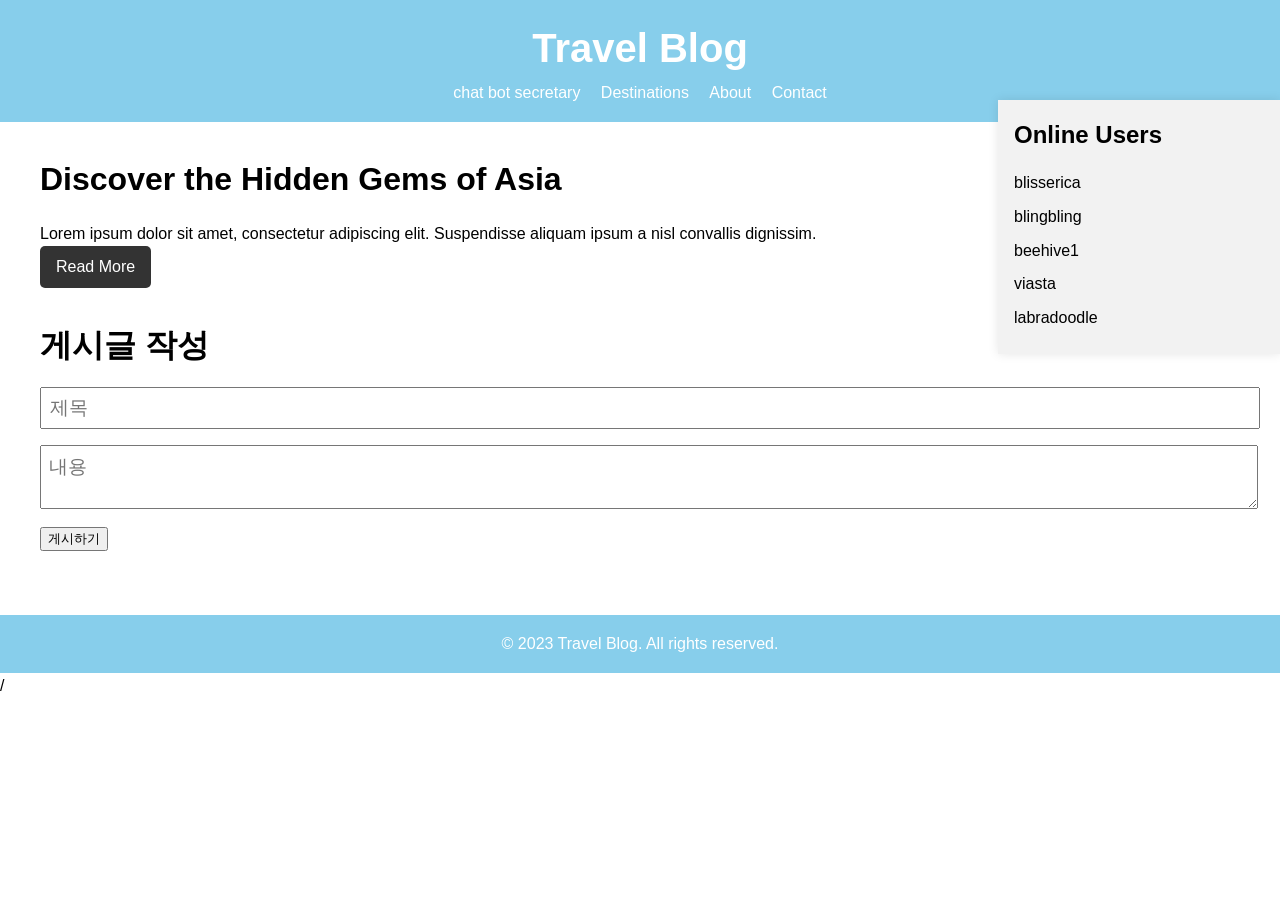
<file: index.html>
<!DOCTYPE html>
<html lang="en">
<head>
  <meta charset="UTF-8">
  <meta name="viewport" content="width=device-width, initial-scale=1.0">
  <title>Travel Blog</title>
  <link rel="stylesheet" href="styles.css">
</head>
<body>
  <header>
    <h1>Travel Blog</h1>
    <nav>
      <ul>
        <li><a href="ai.html">chat bot secretary</a></li>
        <li><a href="#">Destinations</a></li>
        <li><a href="#">About</a></li>
        <li><a href="#">Contact</a></li>
      </ul>
    </nav>
  </header>

  <main>
    <section class="featured-post">
     


      <div class="post-info">
        <h2>Discover the Hidden Gems of Asia</h2>
        <p>Lorem ipsum dolor sit amet, consectetur adipiscing elit. Suspendisse aliquam ipsum a nisl convallis dignissim.</p>
        <a href="#" class="read-more">Read More</a>
      </div>
    </section>

    <section class="blog-posts">
      <!-- Blog post cards go here -->
    </section>

      <!-- 게시글 입력 폼 추가 -->
      <div class="post-form">
        <h2>게시글 작성</h2>
        <input type="text" id="post-title" placeholder="제목">
        <textarea id="post-content" placeholder="내용"></textarea>
        <button id="submit-btn">게시하기</button>
      </div>
  
      <!-- 게시글 목록을 담을 컨테이너 -->
      <div id="post-container">
      </div>
  </main>

  <aside class="sidebar">
    <h2>Online Users</h2>
    <ul id="online-users">
      <!-- Online user list will be dynamically generated by JavaScript -->
    </ul>
  </aside>

  <footer>
    <p>&copy; 2023 Travel Blog. All rights reserved.</p>
  </footer>


  
  <script src="scripts.js"></script>/
</body>
</html>
</file>
<file: styles.css>
/* Reset some default styles */
body, h1, h2, h3, p, ul, li {
    margin: 0;
    padding: 0;
  }
  
  body {
    font-family: Arial, sans-serif;
    line-height: 1.6;
  }
  
  header {
    background: #87CEEB;
    color: #fff;
    padding: 1rem;
    text-align: center;
  }
  
  header h1 {
    font-size: 2.5rem;
  }
  
  nav ul {
    list-style: none;
  }
  
  nav ul li {
    display: inline;
    margin-right: 1rem;
  }
  
  nav ul li:last-child {
    margin-right: 0;
  }
  
  nav a {
    color: #fff;
    text-decoration: none;
  }
  
  main {
    max-width: 1200px;
    margin: 0 auto;
    padding: 2rem;
  }
  
  .featured-post {
    display: flex;
    align-items: center;
  }
  
  .featured-post img {
    max-width: 50%;
    margin-right: 2rem;
  }
  
  .post-info h2 {
    font-size: 2rem;
    margin-bottom: 1rem;
  }
  
  .read-more {
    display: inline-block;
    background-color: #333;
    color: #fff;
    padding: 0.5rem 1rem;
    text-decoration: none;
    border-radius: 5px;
  }
  
  .blog-posts {
    display: grid;
    grid-template-columns: repeat(3, 1fr);
    grid-gap: 2rem;
  }
  
  .blog-post {
    /* Blog post card styles go here */
  }
  
  footer {
    background: #87CEEB;
    color: #fff;
    text-align: center;
    padding: 1rem;
  }

/* ... (이전 코드와 동일) ... */

/* ... (이전 코드와 동일) ... */

.sidebar {
  position: fixed; /* 우측에 고정 */
  top: 100px; /* 상단으로 고정 */
  right: 0; /* 우측으로 고정 */
  width: 250px; /* 사이드바의 너비 */
  padding: 1rem;
  background-color: #f2f2f2;
  box-shadow: 0 0 10px rgba(0, 0, 0, 0.1);
}

/* ... (이전 코드와 동일) ... */

.sidebar h2 {
  font-size: 1.5rem;
  margin-bottom: 1rem;
}

.sidebar ul {
  list-style: none;
}

.sidebar li {
  margin-bottom: 0.5rem;
}
/* ... (기존 코드와 동일) ... */

.post-form {
  margin-top: 2rem;
}

.post-form h2 {
  font-size: 2rem;
  margin-bottom: 1rem;
}

.post-form input,
.post-form textarea {
  display: block;
  width: 100%;
  padding: 0.5rem;
  margin-bottom: 1rem;
  font-size: 1.2rem;
}

#post-container {
  margin-top: 2rem;
}

.post {
  border: 1px solid #ccc;
  padding: 1rem;
  margin-bottom: 1rem;
}
</file>
